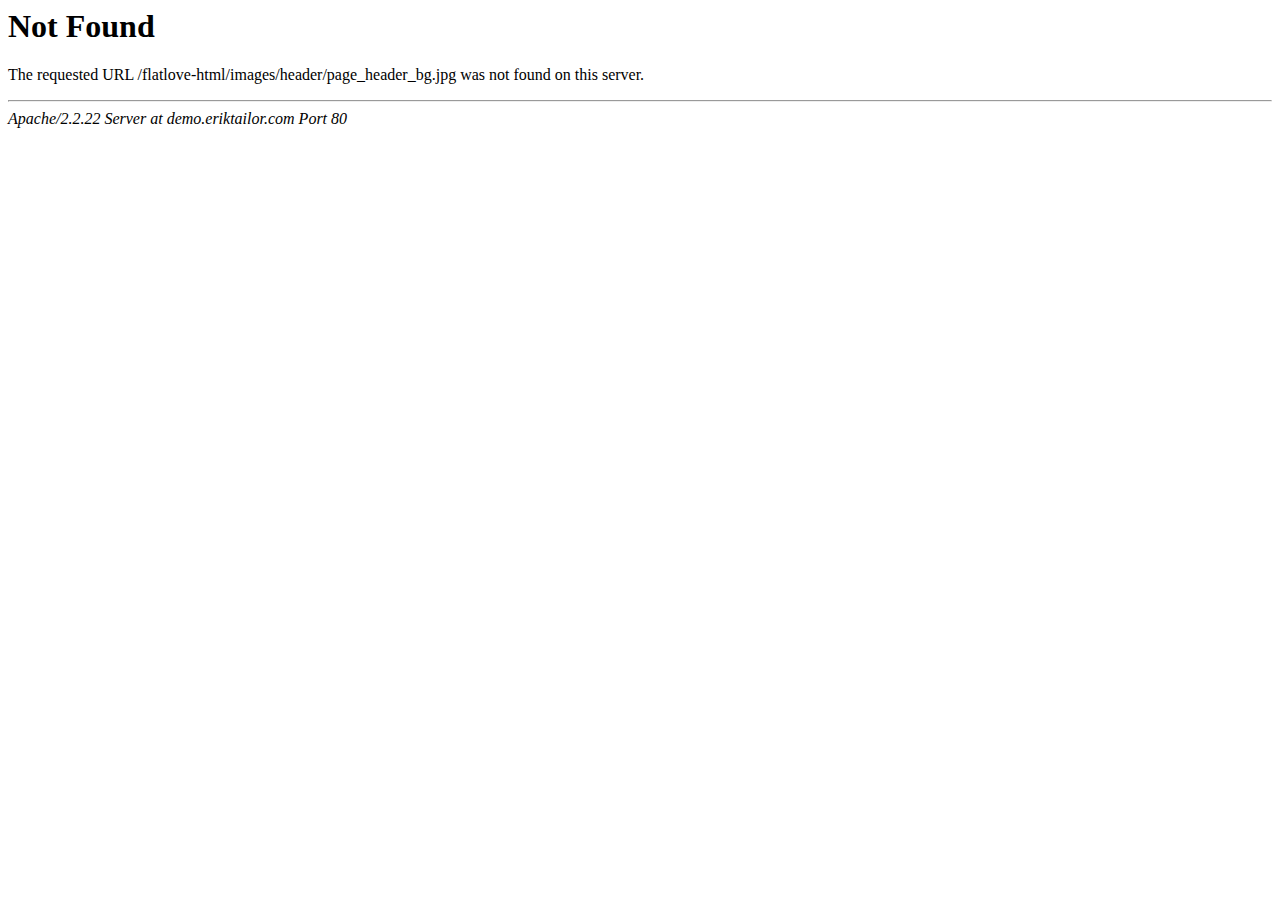
<file: images/header/page_header_bg.html>
<!DOCTYPE HTML PUBLIC "-//IETF//DTD HTML 2.0//EN">
<html><head>
<title>404 Not Found</title>
</head><body>
<h1>Not Found</h1>
<p>The requested URL /flatlove-html/images/header/page_header_bg.jpg was not found on this server.</p>
<hr>
<address>Apache/2.2.22 Server at demo.eriktailor.com Port 80</address>
</body></html>
</file>
